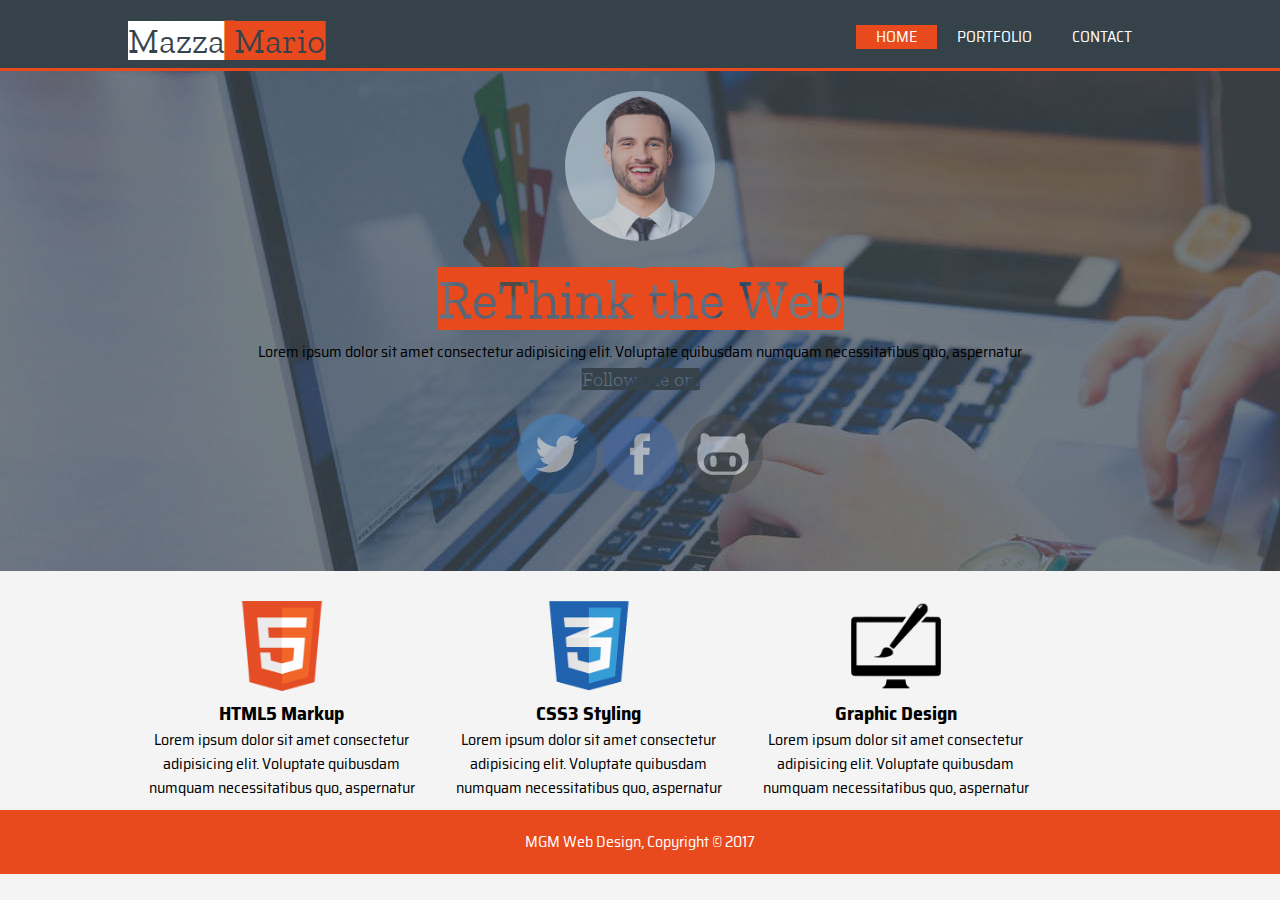
<file: index.html>
<!DOCTYPE html>
<html lang="en">

<head>

    <meta charset="UTF-8">
    <meta name="viewport" content="width=device-width, initial-scale=1.0">
    <meta http-equiv="X-UA-Compatible" content="ie=edge">
    <link rel="stylesheet" type="text/css" href="reset.css">
    <link href="https://fonts.googleapis.com/css?family=Open+Sans" rel="stylesheet">
    <link rel="stylesheet" type="text/css" href="style.css">
    <link href="https://fonts.googleapis.com/css?family=Zilla+Slab+Highlight" rel="stylesheet">
    <link href="https://fonts.googleapis.com/css?family=Saira+Semi+Condensed|Zilla+Slab+Highlight" rel="stylesheet">
    

    <title>MGM WebDev| Home</title>

</head>

<body>
    <header>
        <div class="container">
            <div id="branding">
                <h1><span id="highlight">Mazza</span> Mario</h1>
            </div>
            <nav>
                <ul>
                    <li class="current"><a href="index.html">HOME</a></li>
                    <li><a href="portfolio.html">PORTFOLIO</a></li>
                    <li><a href="contact.html">CONTACT</a></li>
                </ul>
            </nav>
        </div>
    </header>

    <section id="showCase">
        <div class="container1">
            <img id="picport" src="./img/client1.jpg" alt="portPic">
            <h1>ReThink the Web</h1>
            <p>Lorem ipsum dolor sit amet consectetur adipisicing elit. Voluptate quibusdam numquam necessitatibus quo,
                    aspernatur</p>
        <!-- </div> -->

        <!-- <aside> -->
            <!-- <div class="container"> -->
                <h3>Follow me on:</h3>
                <a target="_blank" href="https://twitter.com/?lang=en"><img src="./img/twitter_logo.png" alt="twitter"></a>
                <a target="_blank" href="https://facebook.com/?lang=en"><img src="./img/facebook_logo.png" alt="facebook"></a>
                <a target="_blank" href="https://github.com/?lang=en"><img src="./img/github_logo.png" alt="github"></a>
            <!-- </div> -->
        <!-- </aside> -->
        </div>
    </section>

    <section id="boxes">
        <div class="container">
            <div class="box">
                <img src="./img/logo_html.png" alt="html image">
                <h3>HTML5 Markup</h3>
                <p>Lorem ipsum dolor sit amet consectetur adipisicing elit. Voluptate quibusdam numquam necessitatibus quo,
                    aspernatur
                </p>
            </div>
            <div class="box">
                <img src="./img/logo_css.png" alt="css image">
                <h3>CSS3 Styling</h3>
                <p>Lorem ipsum dolor sit amet consectetur adipisicing elit. Voluptate quibusdam numquam necessitatibus quo,
                    aspernatur
                </p>
            </div>
            <div class="box">
                <img src="./img/logo_brush.png" alt="graphing design">
                <h3>Graphic Design</h3>
                <p>Lorem ipsum dolor sit amet consectetur adipisicing elit. Voluptate quibusdam numquam necessitatibus quo,
                    aspernatur
                </p>
            </div>
        </div>
    </section>

    <footer>
        <p>MGM Web Design, Copyright &copy; 2017</p>
    </footer>




</body>

</html>
</file>
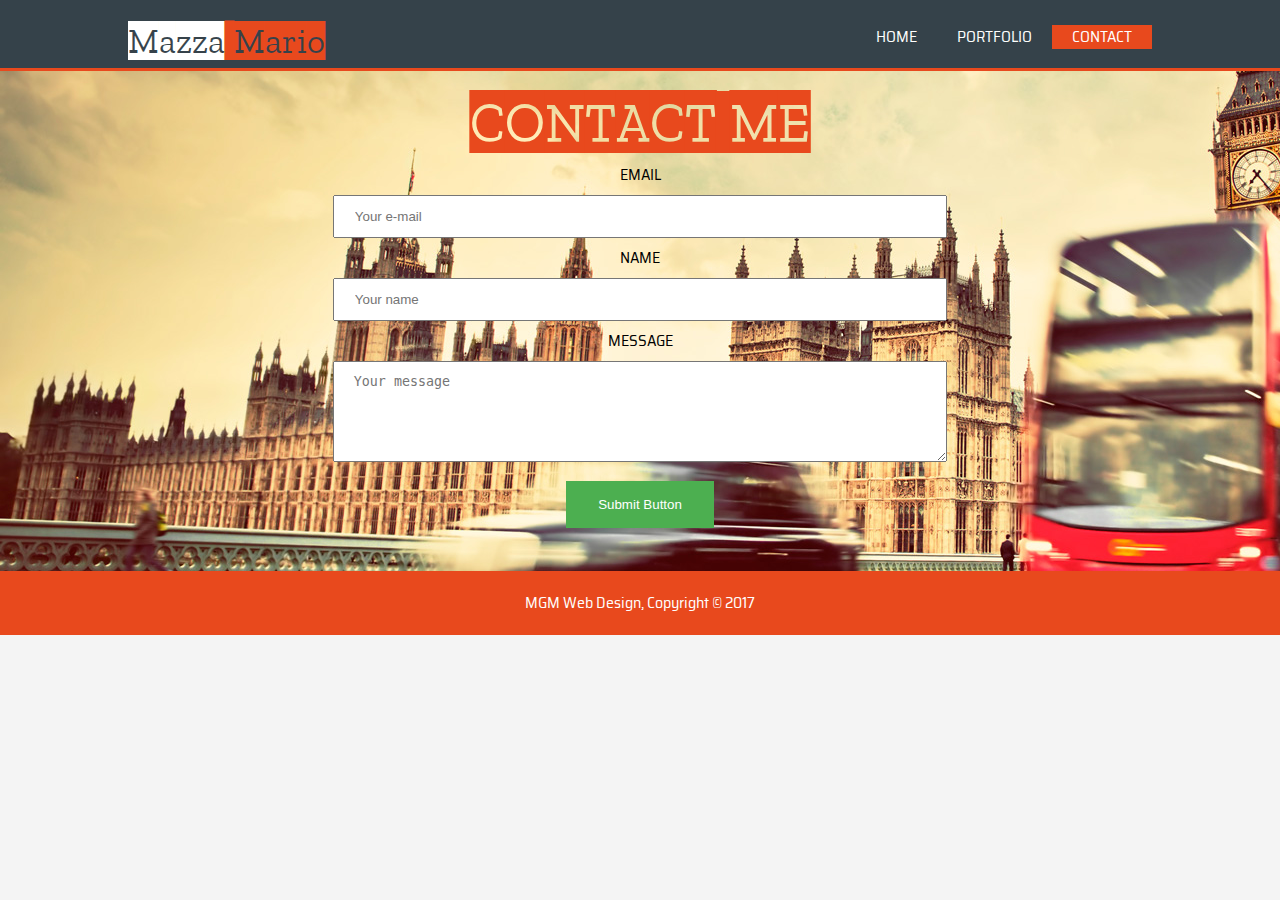
<file: contact.html>
<!DOCTYPE html>
<html lang="en">

<head>

    <meta charset="UTF-8">
    <meta name="viewport" content="width=device-width, initial-scale=1.0">
    <meta http-equiv="X-UA-Compatible" content="ie=edge">
    <link rel="stylesheet" type="text/css" href="reset.css">
    <link href="https://fonts.googleapis.com/css?family=Open+Sans" rel="stylesheet">
    <link rel="stylesheet" type="text/css" href="style.css">
    <link href="https://fonts.googleapis.com/css?family=Zilla+Slab+Highlight" rel="stylesheet">
    <link href="https://fonts.googleapis.com/css?family=Saira+Semi+Condensed|Zilla+Slab+Highlight" rel="stylesheet">


    <title>MGM WebDev| Home</title>

</head>

<body>
    <header>
        <div class="container">
            <div id="branding">
                <h1><span id="highlight">Mazza</span> Mario</h1>
            </div>
            <nav>
                <ul>
                    <li><a href="index.html">HOME</a></li>
                    <li><a href="portfolio.html">PORTFOLIO</a></li>
                    <li class="current"><a href="contact.html">CONTACT</a></li>
                </ul>
            </nav>
        </div>
    </header>

    <section id="showCase1">
        <div class="container1">
            <h1>CONTACT ME</h1>
           
            <form class="customform" action="">
              <label for="email">EMAIL</label><br>
              <input name="" placeholder="Your e-mail" title="Your e-mail" type="text" />
              <br>
              <label for="email">NAME</label><br>
              <input name="" placeholder="Your name" title="Your name" type="text" />
              <br>
              <label for="email">MESSAGE</label><br>
              <textarea type="text" placeholder="Your message" name="" rows="5"></textarea>
              <br>
              <button class="color-btn" type="submit">Submit Button</button>
            </form>


        </div>

        
        
    </section>


    <footer>
        <p>MGM Web Design, Copyright &copy; 2017</p>
    </footer>




</body>

</html>
</file>
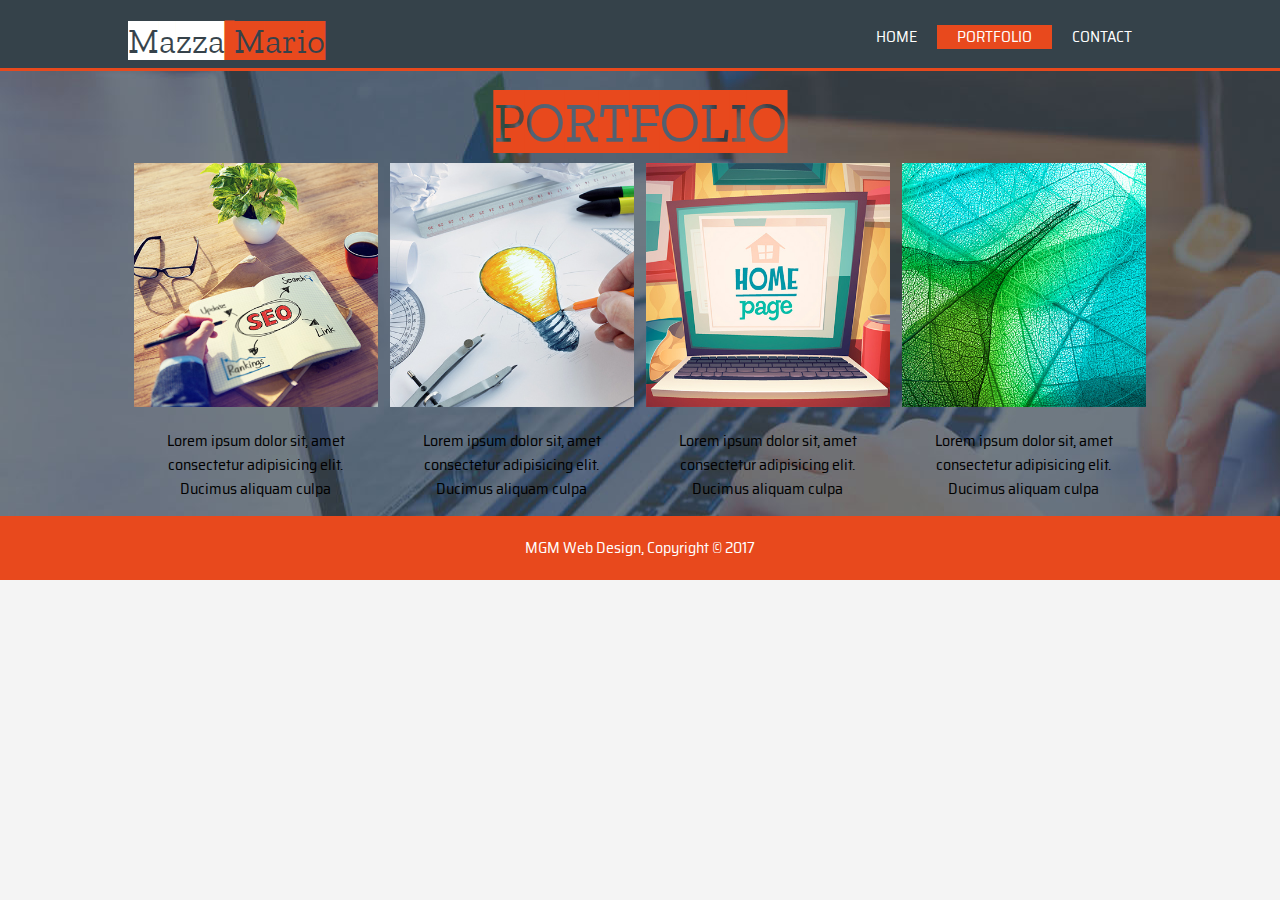
<file: portfolio.html>
<!DOCTYPE html>
<html lang="en">

<head>

    <meta charset="UTF-8">
    <meta name="viewport" content="width=device-width, initial-scale=1.0">
    <meta http-equiv="X-UA-Compatible" content="ie=edge">
    <link rel="stylesheet" type="text/css" href="reset.css">
    <link href="https://fonts.googleapis.com/css?family=Open+Sans" rel="stylesheet">
    <link rel="stylesheet" type="text/css" href="style.css">
    <link href="https://fonts.googleapis.com/css?family=Zilla+Slab+Highlight" rel="stylesheet">
    <link href="https://fonts.googleapis.com/css?family=Saira+Semi+Condensed|Zilla+Slab+Highlight" rel="stylesheet">
    

    <title>MGM WebDev| Home</title>

</head>

<body>
    <header>
        <div class="container">
            <div id="branding">
                <h1><span id="highlight">Mazza</span> Mario</h1>
            </div>
            <nav>
                <ul>
                    <li><a href="index.html">HOME</a></li>
                    <li class="current"><a href="portfolio.html">PORTFOLIO</a></li>
                    <li><a href="contact.html">CONTACT</a></li>
                </ul>
            </nav>
        </div>
    </header>

    <section id="showCase">
        <div class="container1">
            <h1>PORTFOLIO</h1>
            
            <div class="responsive">
                    <div class="gallery">
                        <img src="./img/por1.jpg" alt="Trolltunga Norway" width="300" height="200">
                      <div class="desc">Lorem ipsum dolor sit, amet consectetur adipisicing elit. Ducimus aliquam culpa</div>
                    </div>
                  </div>
                  
                  
                  <div class="responsive">
                    <div class="gallery">
                        <img src="./img/por2.jpg" alt="Forest" width="600" height="400">
                      
                      <div class="desc">Lorem ipsum dolor sit, amet consectetur adipisicing elit. Ducimus aliquam culpa</div>
                    </div>
                  </div>
                  
                  <div class="responsive">
                    <div class="gallery">
                        <img src="./img/por3.jpg" alt="Northern Lights" width="600" height="400">
                      <div class="desc">Lorem ipsum dolor sit, amet consectetur adipisicing elit. Ducimus aliquam culpa</div>
                    </div>
                  </div>
                  
                  <div class="responsive">
                    <div class="gallery">
                        <img src="./img/por4.jpg" alt="Mountains" width="600" height="400">
                      <div class="desc">Lorem ipsum dolor sit, amet consectetur adipisicing elit. Ducimus aliquam culpa</div>
                    </div>
                  </div>



        </div>

   
    <footer>
        <p>MGM Web Design, Copyright &copy; 2017</p>
    </footer>




</body>

</html>
</file>
<file: style.css>
body{
    line-height: 1.5;
    background-color: #f4f4f4;
    font-family: 'Saira Semi Condensed', sans-serif;
    
}
header{
    background-color:#35424a;
    min-height:70px ;
    border-bottom: 3px solid #e8491d;
}
.container,.container1{
width: 80%;
margin:auto;
overflow: hidden;
position: relative;
}
/* LOGO */
header .container #branding{
    float: left;
}
header .container #branding h1{
    font-family: 'Zilla Slab Highlight', cursive;
    font-size: 35px;
    margin-top: 15px;
    color: #e8491d;
}
#highlight{
    color: #ffffff;
}
/* NAV LINKS */
header .container nav{
    /* clear: both; */
    float: right;
    margin-top: 25px;
}

header a{
    color: #ffffff;
    text-decoration: none;
}
header a:hover{
font-size:18px;
font-weight: bold;
}
header li{
    float: left;
    text-decoration: none;
    display: inline;
    padding: 0 20px 0 20px;
}

/* CURRENT-CLASS */
.current{
    background-color:#e8491d;
}


/* ABOUT-SHOWCASE */
#showCase{
    background: url("./img/showcase.jpg");
    min-height: 500px;
    background-position-y:-400px;
    background-repeat: no-repeat; 
    text-align: center;
    position: relative;
}
 #picport{
    margin-top: 20px;
    width: 150px;
    height: 150px;
    opacity: 0.6;
    border-radius: 50%;
}
#showCase  h1{
    clear: both;
    overflow: none;
    /* float: left; */
    font-size: 55px;
    margin-top:10px;
    /* text-align: center; */
    font-family: 'Zilla Slab Highlight', cursive;
    color:#e8491d;
    /* background-color: rgba(45, 44, 44, 0.45); */
    
}
#showCase aside {
    position: relative;
    clear: both;
    text-align: center;
    float: right;
    margin-top: 10px;
   
}
#showCase h3{
    margin-bottom: 20px;
    font-size:20px; 
    font-family: 'Zilla Slab Highlight', cursive;
    color: #35424a;    
}
#showCase a img{
    width: 80px;
    height: 80px;
    opacity: 0.5;
}
#showCase a img:hover{
    opacity: 1;
    border: 2px solid #e8491d;
    border-radius: 50%;

}

/* BOXES */
#boxes{
    margin-top: 20px;
}
#boxes .box{
    float: left;
    text-align: center;
    width: 30%;
    padding: 10px;
}

#boxes .box img{
    width: 90px;
}
.box h3{
    font-weight: bold;
    font-size: 20px;
}

/* FOOTER */
footer{
    text-align: center;
    background-color: #e8491d;
    color: #ffffff;
    padding: 20px;
}

/* GALLERY */

div.gallery img {
    width: 100%;
    height: auto;
}
div.desc {
    padding: 15px;
    text-align: center;
}

* {
    box-sizing: border-box;
}

.responsive {
    padding: 0 6px;
    float: left;
    width: 24.99999%;
}


/* CONTACT */
button{
    background-color: #4CAF50;
    border: none;
    color: white;
    padding: 16px 32px;
    text-decoration: none;
    margin: 4px 2px;
    cursor: pointer;
}

#showCase1{
    background: url("./img/first.jpg");
    min-height: 500px;
    background-position-y:-180px;
    background-repeat: no-repeat; 
    text-align: center;
}
#showCase1  h1{
    clear: both;
    overflow: none;
    /* float: left; */
    font-size: 55px;
    margin-top:10px;
    /* text-align: center; */
    font-family: 'Zilla Slab Highlight', cursive;
    color:#e8491d;
    /* background-color: rgba(45, 44, 44, 0.45); */
    
}

input[type=text]:focus {
    border: 3px solid #555;
}

input[type=text] {
    width: 60%;
    padding: 12px 20px;
    margin: 8px 0;
    box-sizing: border-box;
}
textarea[type=text] {
    width: 60%;
    padding: 12px 20px;
    margin: 8px 0;
    box-sizing: border-box;
}




@media only screen and (max-width: 700px){
    .responsive {
        width: 49.99999%;
        margin: 6px 0;
    }
}

@media only screen and (max-width: 500px){
    /* PORTFOLIO */
    .responsive {
        width: 100%;
    }
    /* CONTACT */
    button{
        width: 100%;
    }

    textarea[type=text] {
        width: 100%;
    }
    input[type=text] {
        width: 100%;
    }

/* SOLCIAL */
    #showCase a img{
        width: 40px;
        height: 40px;
      
    }

/* BRANDING */
header #branding,header nav, header nav li,#showCase a,#boxes .box{
    float: none;
    text-align: center;
    width: 100%;
}

/* NAV */
header a:hover{
    font-size:15px;
    font-weight: bold;
    }
    header{
        padding-bottom: 15px;
    }

    /* BOXES */
    #boxes .box{
        display: block;
    }

}
</file>
